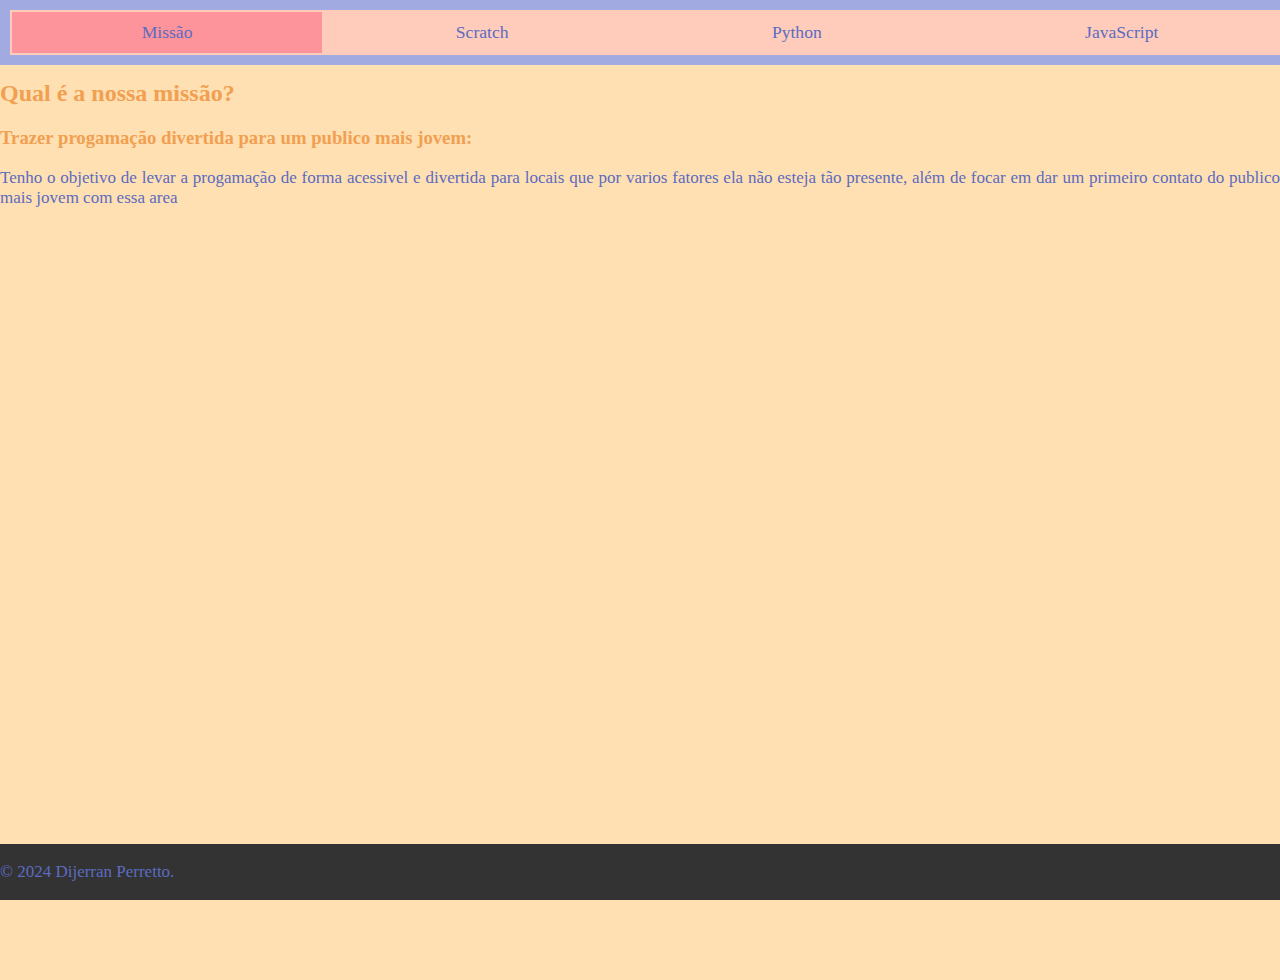
<file: missao.html>
<!DOCTYPE html>
<html lang="pt-BR">
<head>
    <meta charset="UTF-8">
    <meta name="viewport" content="width=device-width, initial-scale=1.0">
    <title>missao</title>
    <link rel="stylesheet" href="style.css">
</head>
<body>

    <div class="tabcontainer">
        <nav class="tabs">
            <a class="tablink active" href="missao.html">Missão</a>
            <a class="tablink" href="projeto1.html">Scratch</a>
            <a class="tablink" href="projeto2.html">Python</a>
            <a class="tablink" href="projeto3.html">JavaScript</a>
        </nav>
    </div>

    
    
    <!-- Organização do texto da missão -->

    <h2>Qual é a nossa missão?</h2>

    <h3>Trazer progamação divertida para um publico mais jovem:</h3>
    <p> Tenho o objetivo de levar a progamação de forma acessivel e divertida para locais que por varios fatores ela não esteja tão presente, além de focar em dar um primeiro contato do publico mais jovem com essa area</p>

    <footer>
        <p>&copy; 2024 Dijerran Perretto.</p>
    </footer>


</body>
</file>
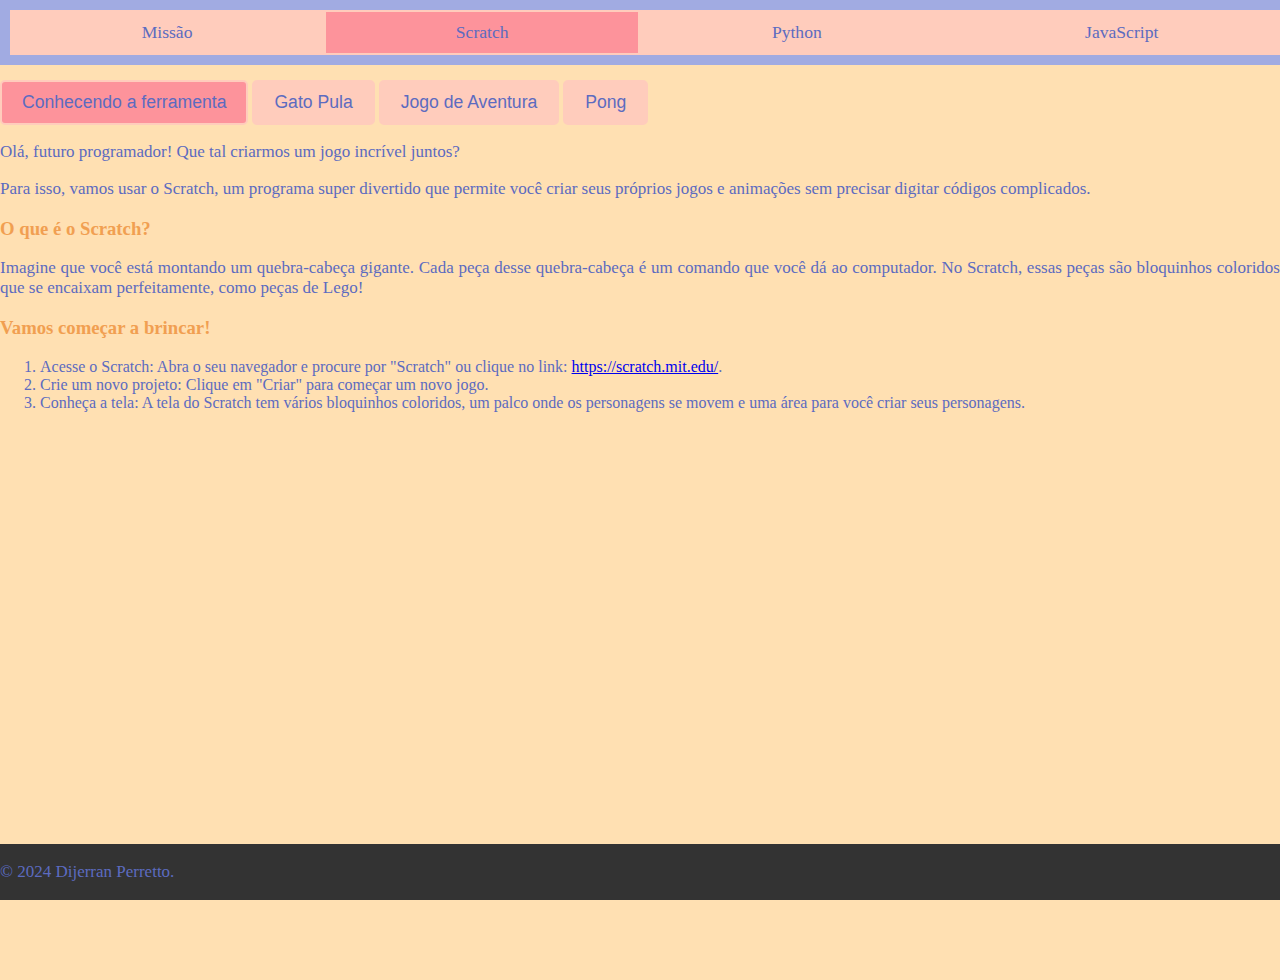
<file: projeto1.html>
<!DOCTYPE html>
<html lang="pt-BR">
<head>
    <meta charset="UTF-8">
    <meta name="viewport" content="width=device-width, initial-scale=1.0">
    <title>Ferramenta Scratch</title>
    <link rel="stylesheet" href="style.css"> <!-- Link para o arquivo CSS externo -->
</head>
<body>

    <div class="tabcontainer">
        <nav class="tabs">
            <a class="tablink" href="missao.html">Missão</a>
            <a class="tablink active" href="projeto1.html">Scratch</a>
            <a class="tablink" href="projeto2.html">Python</a>
            <a class="tablink" href="projeto3.html">JavaScript</a>
        </nav>
    </div>

    <!-- Botões com função genérica exibirconteudo() -->
    <button id="btnFerramentaSCRT" onclick="exibirconteudo('FerramentaSCRT')" class="btn-custom">Conhecendo a ferramenta</button>
    <button id="btnGatoPula" onclick="exibirconteudo('GatoPula')" class="btn-custom">Gato Pula</button>
    <button id="btnTutorial2SCRT" onclick="exibirconteudo('Tutorial2SCRT')" class="btn-custom">Jogo de Aventura</button>
    <button id="btnTutorial3SCRT" onclick="exibirconteudo('Tutorial3SCRT')" class="btn-custom">Pong</button>

    <!-- Conteúdos a serem exibidos/ocultados -->
    <div id="FerramentaSCRT" style="display: none;">
        <p>Olá, futuro programador! Que tal criarmos um jogo incrível juntos?</p>
        <p>Para isso, vamos usar o Scratch, um programa super divertido que 
        permite você criar seus próprios jogos e animações sem precisar 
        digitar códigos complicados.</p>

        <h3>O que é o Scratch?</h3>

        <p>Imagine que você está montando um quebra-cabeça gigante. Cada peça 
        desse quebra-cabeça é um comando que você dá ao computador. No Scratch, 
        essas peças são bloquinhos coloridos que se encaixam perfeitamente, 
        como peças de Lego!</p>

        <h3>Vamos começar a brincar!</h3>

        <ol>
            <li>Acesse o Scratch: Abra o seu navegador e procure por "Scratch" ou 
            clique no link: <a href="https://scratch.mit.edu/" target="_blank">https://scratch.mit.edu/</a>.</li>
            <li>Crie um novo projeto: Clique em "Criar" para começar um novo jogo.</li>
            <li>Conheça a tela: A tela do Scratch tem vários bloquinhos coloridos, 
            um palco onde os personagens se movem e uma área para você criar 
            seus personagens.</li>
        </ol>
    </div>  
    
    <div id="GatoPula" style="display: none;">
        <h3> Passo 1: Cenario e Personagens</h3>
        <h4>Crie o cenário:</h4>

            <p>Clique na aba "Cenário" e escolha um fundo legal para o seu jogo. Você pode desenhar o seu próprio ou escolher um dos fundos já prontos.
            Adicione algumas plataformas: Clique em "Pintar" e desenhe retângulos para as plataformas. Depois, clique em "Novo Sprite" e cole cada plataforma que você desenhou.</p>

            <h4>Crie o personagem:</h4>
            
            <p>Clique em "Novo Sprite" e escolha um personagem para ser o seu jogador. Você pode escolher um dos personagens prontos ou desenhar o seu próprio.</p>

       
        <h3> Passo 2: Movimentação do Personagem</h3>

        <h4>Faça o personagem se mover:</h4>

            <p>Clique no seu personagem e vá para a aba "Scripts".
            Arraste o bloco "Quando a tecla seta para a direita for pressionada" até a área de scripts.
            Dentro deste bloco, arraste o bloco "Adiciona 10 a X" para fazer o personagem andar para a direita.
            Para fazer ele se mover para a esquerda, repita a ação a cima colocando um sinal de - na frente do 10.
            Para fazer o personage pular, arraste o bloco "Quando a tecla seta para cima for pressionada" adicione 10 a y, para fazer ele descer repita o processo colocando um - na frente do 10</p>


            <h4>Adicione a gravidade:</h4>
            
           <p>A gravidade faz com que o personagem caia quando não está em uma plataforma. Para adicionar a gravidade, arraste o bloco "repita sempre" e dentro dele coloque o bloco "mude y por -2". Isso fará com que o personagem se mova para baixo (caindo) um pouco a cada momento.</p> 
            
           <h4>Faça o personagem parar nas plataformas:</h4>
            
            <p> fazer o personagem parar quando encostar em uma plataforma, use o bloco "se tocando <outro sprite> então". Dentro deste bloco, coloque um bloco para parar o movimento para baixo.</p>

        <h3>Passo 3: Obstaculos</h3>
        
        <h4>Crie obstáculos:</h4>

        <p> Para deixar o jogo mais divertido, adicione alguns obstáculos, como espinhos ou buracos. Você pode fazer com que o personagem perca uma vida se tocar em um obstáculo.</p>



        <h3>Melhorando ainda mais:</h3>
            <p>Você já criou seu primeiro jogo de plataforma! Para deixar o jogo ainda mais legal, você pode adicionar sons, músicas, mais personagens e até mesmo um placar.</p>
            <h4> Dicas:</h4>
                <p>Use a sua imaginação: Crie diferentes tipos de plataformas, personagens e obstáculos.</p>
                    <p>Experimente: Tente diferentes combinações de blocos para ver o que acontece.</p>
                    <p>Divirta-se: O mais importante é se divertir criando o seu jogo!</p>

                    
    </div>

    <div id="Tutorial2SCRT" style="display: none;">
        
        <h3>Criando um jogo de aventura!</h3>

        <p>Olá futuro programador, dessa vez vamos criar algo diferente, um jogo de aventura! Empolgante não é?</p>

        <h3> Crie o cenário:</h3>

        <p>Escolha um fundo legal para o seu jogo. Pode ser uma floresta, um castelo, um espaço sideral... use a sua criatividade!
        Adicione elementos ao cenário, como árvores, portas, chaves e outros objetos importantes para a sua história.</p>

        <h3>Crie o personagem:</h3>

        <p>Escolha um personagem que combine com a sua aventura. Pode ser um explorador, um príncipe, um alienígena...
        Dê um nome ao seu personagem e programe os movimentos básicos (andar para os lados, pular).</p>

       <h3> Crie a história:</h3>

        <p>Pense em uma história interessante para o seu jogo. Onde o seu personagem está? Qual é o seu objetivo? Quais são os desafios que ele vai enfrentar?
        Divida a história em diferentes fases ou níveis.</p>


       <h3>Crie os diálogos:</h3>
        
        <p>Use os blocos de fala para criar diálogos entre o seu personagem e outros personagens ou objetos. Isso vai ajudar a contar a história e dar mais vida ao seu jogo.</p>
        
        
        <h3> Os quebra-cabeças:</h3>
        
        <p>Quebra-cabeças deixam o jogo mais desafiador e divertido. Você pode criar quebra-cabeças simples, como encontrar uma chave para abrir uma porta, ou mais complexos, como resolver um enigma.
        Use variáveis:</p>
        
        <p>As variáveis são como caixas onde você pode guardar informações, como o número de vidas, a pontuação ou o número de chaves que o jogador encontrou.</p>

        <h3>Dicas:</h3>

        <p>Use a imaginação: Crie uma história única e um mundo cheio de detalhes.
        Divida o jogo em partes: Comece com uma parte pequena e vá adicionando mais elementos à medida que você avança.
        Teste o jogo: Peça para seus amigos e familiares testarem o seu jogo e darem sugestões de melhoria.
        Explore os blocos: O Scratch tem muitos blocos que você pode usar para criar efeitos especiais, sons e animações.</p>


    </div>

    <div id="Tutorial3SCRT" style="display: none;">
        
        <h2> Criando o Pong!</h2>

        <p>Já pensou em criar um jogo estilo ping pong você mesmo? Abaixo iremos te ensinar como!</p>

        <p>
            1. Abra o Scratch e faça login (se ainda não tem conta, pode criar uma!).<br>
            2. No palco (a área onde o jogo acontece), elimine o <strong>Gato do Scratch</strong> clicando na lixeira, pois não vamos precisar dele.<br>
            3. Clique no ícone <strong>"Escolher um fundo"</strong> no canto inferior direito e selecione um fundo simples, como o "Azul Claro". Esse será o nosso campo de jogo!
            </p>
            
            <h3>Passo 2: Desenhar as Raquetes</h3>
            
            <p>
            1. <strong>Adicione um novo sprite</strong> clicando no ícone de "pincel" (isso permite desenhar). Vamos desenhar as raquetes!<br>
            2. Desenhe um <strong>retângulo alto e estreito</strong> no centro da área de desenho. Esse será o formato da raquete.<br>
            3. <strong>Dê o nome</strong> à raquete de "Raquete Esquerda".<br>
            4. <strong>Duplique a raquete</strong> para criar uma nova. Mude o nome para "Raquete Direita".<br>
            Agora temos duas raquetes!
            </p>
            
            <h3>Passo 3: Programar o Movimento das Raquetes</h3>
            
            <p>
            <strong>Raquete Esquerda (Jogador 1):</strong><br>
            1. Vá para a raquete "Raquete Esquerda".<br>
            2. Clique na aba de <strong>"Código"</strong> e vá à categoria <strong>"Eventos"</strong>. Arraste o bloco <strong>"quando a bandeira verde for clicada"</strong>.<br>
            3. Em seguida, na categoria <strong>"Controle"</strong>, arraste o bloco <strong>"para sempre"</strong>.<br>
            4. Na categoria <strong>"Movimento"</strong>, arraste <strong>"vá para y"</strong> e escreva <strong>"y do mouse"</strong>. Isso vai fazer com que a raquete siga o movimento do mouse do jogador 1!
            </p>
            
            <p>
            <strong>Raquete Direita (Jogador 2):</strong><br>
            1. Agora vá para a "Raquete Direita".<br>
            2. Repita o primeiro passo, mas em vez de controlar com o mouse, você vai usar as <strong>setas do teclado</strong>:<br>
               - Use o bloco <strong>"quando a tecla para cima for pressionada"</strong> e faça a raquete mover-se para cima usando o bloco <strong>"mudar y por 10"</strong>.<br>
               - Use o bloco <strong>"quando a tecla para baixo for pressionada"</strong> e faça a raquete mover-se para baixo com <strong>"mudar y por -10"</strong>.
            </p>
            
            <h3>Passo 4: Criar a Bola</h3>
            
            <p>
            1. Agora precisamos de uma bola! Clique para adicionar um novo sprite e escolha um <strong>círculo</strong>.<br>
            2. <strong>Dê o nome</strong> à bola de "Bola".
            </p>
            
            <h3>Passo 5: Programar o Movimento da Bola</h3>
            
            <p>
            1. Vá ao <strong>sprite da bola</strong> e comece com o bloco <strong>"quando a bandeira verde for clicada"</strong>.<br>
            2. Use um bloco <strong>"para sempre"</strong> (na categoria "Controle") para a bola estar sempre se movendo.<br>
            3. No separador <strong>"Movimento"</strong>, use o bloco <strong>"mover 10 passos"</strong> para fazer a bola andar.<br>
            4. Em seguida, arraste o bloco <strong>"se tocar na borda, faça reverter"</strong> (a bola vai "bater" nas paredes e mudar de direção).
            </p>
            
            <h3>Passo 6: Fazer a Bola Reagir às Raquetes</h3>
            
            <p>
            1. Ainda no sprite da bola, use o bloco <strong>"se... então"</strong> da categoria "Controle".<br>
            2. Dentro desse bloco, coloque o bloco <strong>"tocar na Raquete Esquerda?"</strong> da categoria "Sensores".<br>
            3. Dentro do <strong>"então"</strong>, use <strong>"aponte em direção a 180 graus"</strong> e a bola vai mudar de direção quando tocar na raquete.<br>
            4. Faça o mesmo para a <strong>Raquete Direita</strong>.
            </p>
            
            <h3>Passo 7: Adicionar Pontuação</h3>
            
            <p>
            1. <strong>Crie uma variável</strong> chamada "Pontuação Esquerda" para o jogador 1 e outra chamada "Pontuação Direita" para o jogador 2. Você pode encontrar essa opção na categoria <strong>"Variáveis"</strong>.<br>
            2. Adicione blocos para <strong>aumentar a pontuação</strong> sempre que a bola passar pela raquete de um dos jogadores. Use o bloco <strong>"mudar Pontuação Esquerda/Direita por 1"</strong>.
            </p>
            
            <h3>Passo 8: Reiniciar o Jogo</h3>
            
            <p>
            1. No código da bola, adicione uma condição para reiniciar a bola no centro da tela se ela passar por uma das raquetes (isso acontece com o bloco <strong>"ir para x:0 y:0"</strong>).
            </p>
            
            <h3>Passo 9: Testar e Melhorar!</h3>
            
            <p>
            Agora clique na bandeira verde e experimente jogar! Se tudo estiver funcionando, você pode <strong>melhorar o jogo</strong>:<br>
            - Adicione <strong>efeitos sonoros</strong> quando a bola tocar nas raquetes ou marcar um ponto.<br>
            - Desenhe um <strong>placar</strong> para mostrar as pontuações.<br>
            - Crie uma animação de <strong>fim de jogo</strong> quando um jogador chegar a 10 pontos.
            </p>







       
    </div>

    <script>
        // Função para exibir um conteúdo e esconder os outros
        function exibirconteudo(id) {
            var conteudos = document.querySelectorAll("#FerramentaSCRT, #GatoPula, #Tutorial2SCRT, #Tutorial3SCRT");
    
            conteudos.forEach(function(conteudo) {
                conteudo.style.display = "none"; 
            });
    
            var elemento = document.getElementById(id);
    
            if (elemento.style.display === "none" || elemento.style.display === "") {
                elemento.style.display = "block";
            }
        }
    
        // Aciona o evento Javascript para carregar o conteúdo inicial da página
        document.addEventListener("DOMContentLoaded", function(event) {
            var element = document.getElementById("btnFerramentaSCRT");
            element.classList.add("active_nav"); 
    
            exibirconteudo('FerramentaSCRT');
    
            let allBtns = document.querySelectorAll("button")
    
            // For each button, register an event listener
            allBtns.forEach(function(elem){
    
                elem.addEventListener("click", function(e){
    
                    // On click, remove the MyClass on ALL buttons
                    allBtns.forEach(function(el){
                        el.classList.remove("active_nav");
                    });
    
                    // Add the class on clicked one
                    e.target.classList.add("active_nav");
                })
            })
        });
    </script>
    

    <footer>
        <p>&copy; 2024 Dijerran Perretto.</p>
    </footer>


</body>
</html>
</file>
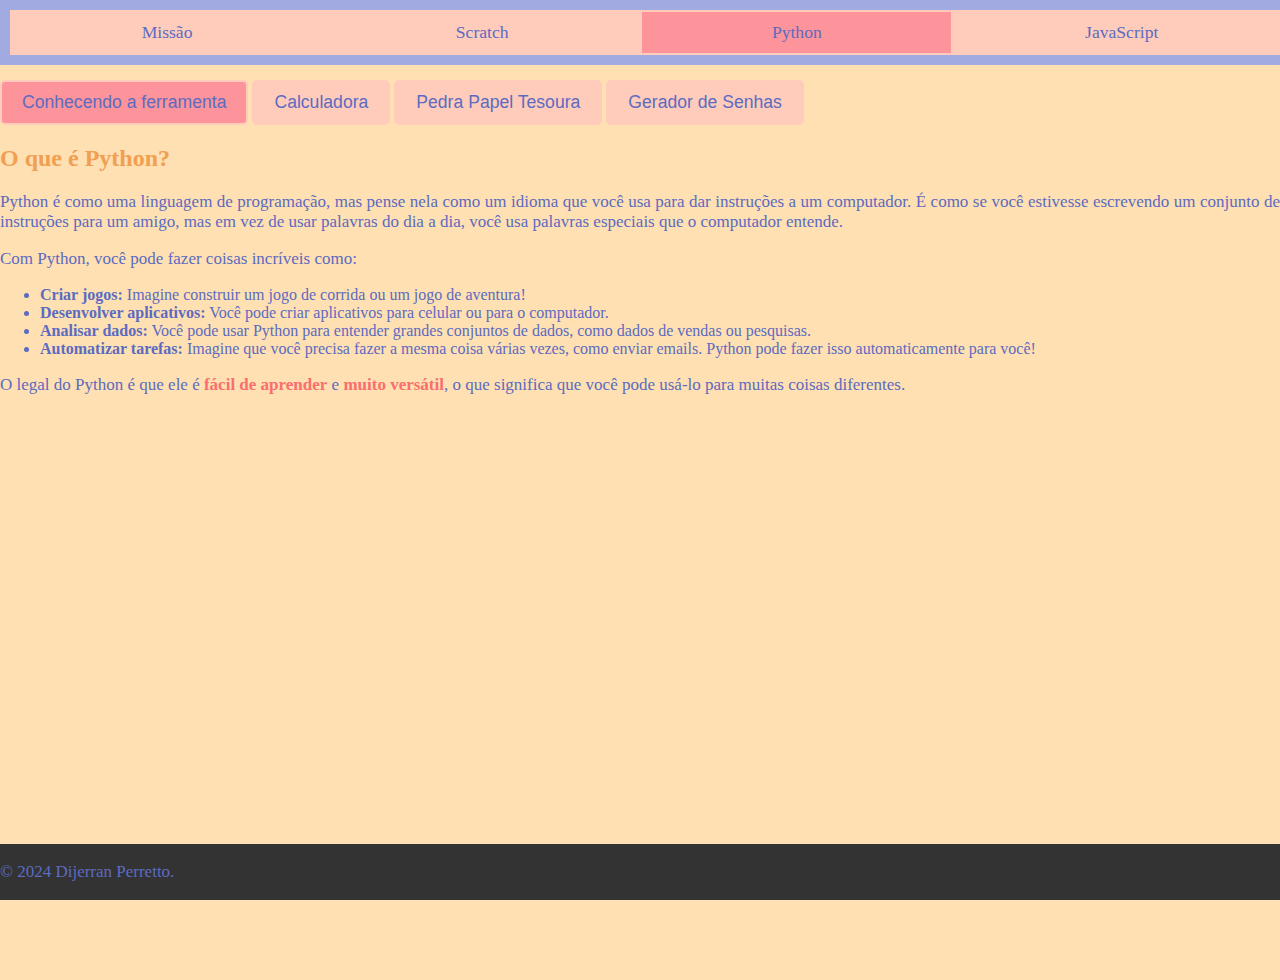
<file: projeto2.html>
<!DOCTYPE html>
<html lang="pt-BR">
<head>
    <meta charset="UTF-8">
    <meta name="viewport" content="width=device-width, initial-scale=1.0">
    <title>projeto2</title>
    <link rel="stylesheet" href="style.css">
</head>
<body>
    <div class="tabcontainer">
        <nav class="tabs">
            <a class="tablink" href="missao.html">Missão</a>
            <a class="tablink" href="projeto1.html">Scratch</a>
            <a class="tablink active" href="projeto2.html">Python</a>
            <a class="tablink" href="projeto3.html">JavaScript</a>
        </nav>
    </div>

    <!-- Botões com função genérica exibirconteudo() -->
    <button id="btnFerramentaPY" onclick="exibirconteudo('FerramentaPY')" class="btn-custom">Conhecendo a ferramenta</button>
    <button id="btnCalculadora" onclick="exibirconteudo('Calculadora')" class="btn-custom">Calculadora</button>
    <button id="btnTutorial2PY" onclick="exibirconteudo('Tutorial2PY')" class="btn-custom">Pedra Papel Tesoura</button>
    <button id="btnTutorial3PY" onclick="exibirconteudo('Tutorial3PY')" class="btn-custom">Gerador de Senhas</button>

    <div id="FerramentaPY" style="display: none;">
        <h2>O que é Python?</h2>

  <p>Python é como uma linguagem de programação, mas pense nela como um idioma que você usa para dar instruções a um computador. É como se você estivesse escrevendo um conjunto de instruções para um amigo, mas em vez de usar palavras do dia a dia, você usa palavras especiais que o computador entende.</p>

  <p>Com Python, você pode fazer coisas incríveis como:</p>

  <ul>
    <li><strong>Criar jogos:</strong> Imagine construir um jogo de corrida ou um jogo de aventura!</li>
    <li><strong>Desenvolver aplicativos:</strong> Você pode criar aplicativos para celular ou para o computador.</li>
    <li><strong>Analisar dados:</strong> Você pode usar Python para entender grandes conjuntos de dados, como dados de vendas ou pesquisas.</li>
    <li><strong>Automatizar tarefas:</strong> Imagine que você precisa fazer a mesma coisa várias vezes, como enviar emails. Python pode fazer isso automaticamente para você!</li>
  </ul>

  <p>O legal do Python é que ele é <strong>fácil de aprender</strong> e <strong>muito versátil</strong>, o que significa que você pode usá-lo para muitas coisas diferentes.</p>

    </div>

    <div id="Calculadora" style="display: none;">
        <h3>Passo 1: Instalar o Python</h3>

        <p>
        Se ainda não tem o Python instalado no seu computador, siga os passos abaixo:
        1. Acesse o site oficial do Python em <a href="https://www.python.org/downloads/">python.org</a>.<br>
        2. Faça o download da versão mais recente e siga as instruções de instalação.<br>
        3. Durante a instalação, certifique-se de marcar a opção "Add Python to PATH" para facilitar o uso.
        </p>
        
        <h3>Passo 2: Criar o arquivo da calculadora</h3>
        
        <p>
        Agora que o Python está instalado, vamos criar um arquivo para nossa calculadora:
        1. Abra um editor de texto simples (como o Notepad, VSCode ou qualquer outro de sua preferência).<br>
        2. Crie um arquivo e salve-o com o nome <strong>"calculadora.py"</strong>. A extensão <strong>.py</strong> é usada para arquivos Python.
        </p>
        
        <h3>Passo 3: Estrutura básica da calculadora</h3>
        
        <p>
        Vamos começar criando a estrutura básica da nossa calculadora:
        1. No arquivo <strong>calculadora.py</strong>, copie e cole o código abaixo para começar:
        </p>
        
        ```python
        def somar(x, y):
            return x + y
        
        def subtrair(x, y):
            return x - y
        
        def multiplicar(x, y):
            return x * y
        
        def dividir(x, y):
            if y != 0:
                return x / y
            else:
                return "Erro: Divisão por zero não é permitida"
    
        
    <p> Neste código, criamos quatro funções para as operações básicas: - <strong>somar</strong>: Soma dois números. - <strong>subtrair</strong>: Subtrai o segundo número do primeiro. - <strong>multiplicar</strong>: Multiplica dois números. - <strong>dividir</strong>: Divide o primeiro número pelo segundo (com verificação para divisão por zero). </p> <h3>Passo 4: Adicionar o menu de opções</h3> <p> Agora, vamos criar um menu para o usuário escolher qual operação deseja realizar. Adicione o seguinte código após as funções: </p>


    <p>print("Selecione a operação:")
    print("1. Soma")
    print("2. Subtração")
    print("3. Multiplicação")
    print("4. Divisão")
    
    # Solicitar entrada do usuário
    escolha = input("Digite sua escolha (1/2/3/4): ")
    num1 = float(input("Digite o primeiro número: "))
    num2 = float(input("Digite o segundo número: "))</p>


    <p> Este trecho do código faz o seguinte: - Exibe um menu com as quatro operações básicas. - Pede para o usuário digitar a operação desejada. - Recebe dois números do usuário para realizar a operação. </p> <h3>Passo 5: Executar a operação escolhida</h3> <p> Agora, vamos adicionar a lógica para executar a operação escolhida pelo usuário. Adicione o seguinte código: </p>
    
    <p>if escolha == '1':
        print(f"{num1} + {num2} = {somar(num1, num2)}")
    
    elif escolha == '2':
        print(f"{num1} - {num2} = {subtrair(num1, num2)}")
    
    elif escolha == '3':
        print(f"{num1} * {num2} = {multiplicar(num1, num2)}")
    
    elif escolha == '4':
        print(f"{num1} / {num2} = {dividir(num1, num2)}")
    
    else:
        print("Opção inválida")
    </p>

    <p> Este trecho do código verifica qual operação o usuário escolheu e executa a função correspondente, mostrando o resultado no final. Se o usuário digitar uma opção que não seja válida, será exibida uma mensagem de erro. </p> <h3>Passo 6: Executar a calculadora</h3> <p> Agora que nossa calculadora está pronta, é hora de testá-la: 1. Salve o arquivo <strong>calculadora.py</strong>. 2. Abra o terminal (ou prompt de comando) e navegue até a pasta onde você salvou o arquivo. 3. Execute o arquivo digitando o seguinte comando no terminal: </p>

    <p>python calculadora.py</p>


    <p> Isso vai rodar o seu programa e você poderá usar a calculadora digitando os números e escolhendo a operação que deseja realizar. </p> <h3>Passo 7: Melhorias adicionais</h3> <p> Agora que você tem uma calculadora funcional, aqui estão algumas ideias para melhorá-la: - Permitir que o usuário faça várias operações seguidas sem precisar reiniciar o programa. - Adicionar suporte para operações como potência, raiz quadrada, ou cálculos percentuais. - Melhorar a verificação de erros, como entradas inválidas (ex: letras em vez de números). </p> <hr> <p> 


    </div>

    <div id="Tutorial2PY" style="display: none;">
       
    <h3>Passo 2: Criar o arquivo do jogo</h3>
    <p>
        Vamos criar o arquivo onde o código do jogo será escrito. Siga os passos:
    </p>
    <p>
        1. Abra um editor de texto simples (pode ser o Notepad, VSCode ou qualquer outro de sua preferência).<br>
        2. Crie um arquivo novo e salve-o com o nome <strong>"pedra_papel_tesoura.py"</strong>. Certifique-se de usar a extensão <strong>.py</strong>.
    </p>

    <h3>Passo 3: Importar o módulo "random"</h3>
    <p>
        O jogo "Pedra, Papel e Tesoura" precisa de uma forma de escolher aleatoriamente a jogada do computador. Para isso, usaremos o módulo <strong>random</strong>. No início do arquivo, adicione o seguinte código:
    </p>

    <pre>
    <code>import random</code>
    </pre>

    <h3>Passo 4: Criar a lógica do jogo</h3>
    <p>
        Vamos agora criar a lógica principal do jogo. Você precisará de uma função para determinar o vencedor com base nas escolhas do jogador e do computador. Adicione o seguinte código:
    </p>

    <pre>
    <code>
# Função que decide o vencedor
def determinar_vencedor(jogador, computador):
    if jogador == computador:
        return "Empate!"
    elif (jogador == "pedra" and computador == "tesoura") or \
         (jogador == "papel" and computador == "pedra") or \
         (jogador == "tesoura" and computador == "papel"):
        return "Você ganhou!"
    else:
        return "Você perdeu!"
    </code>
    </pre>

    <p>
        A função <strong>determinar_vencedor</strong> recebe as escolhas do jogador e do computador e retorna quem foi o vencedor. Ela compara as combinações possíveis de vitória para o jogador e decide o resultado.
    </p>

    <h3>Passo 5: Criar a escolha do computador</h3>
    <p>
        Agora precisamos fazer o computador escolher entre "pedra", "papel" ou "tesoura" de forma aleatória. Para isso, vamos usar o módulo <strong>random</strong>. Adicione o seguinte código:
    </p>

    <pre>
    <code>
# Possíveis escolhas
opcoes = ["pedra", "papel", "tesoura"]

# Escolha aleatória do computador
computador = random.choice(opcoes)
    </code>
    </pre>

    <p>
        O código acima cria uma lista com as opções "pedra", "papel" e "tesoura" e usa a função <strong>random.choice()</strong> para escolher aleatoriamente uma dessas opções para o computador.
    </p>

    <h3>Passo 6: Obter a escolha do jogador</h3>
    <p>
        Agora precisamos pedir ao jogador que faça sua escolha. Adicione o seguinte código para capturar a entrada do jogador:
    </p>

    <pre>
    <code>
# Solicitar a escolha do jogador
jogador = input("Escolha pedra, papel ou tesoura: ").lower()
    </code>
    </pre>

    <p>
        Esse código solicita ao jogador que digite sua escolha. O método <strong>.lower()</strong> é usado para garantir que a escolha do jogador seja comparada em letras minúsculas, facilitando a verificação.
    </p>

    <h3>Passo 7: Mostrar os resultados</h3>
    <p>
        Depois de capturar as escolhas do jogador e do computador, podemos determinar o vencedor e mostrar o resultado. Adicione o seguinte código:
    </p>

    <pre>
    <code>
# Mostrar as escolhas
print(f"Você escolheu: {jogador}")
print(f"O computador escolheu: {computador}")

# Determinar o vencedor
resultado = determinar_vencedor(jogador, computador)

# Exibir o resultado
print(resultado)
    </code>
    </pre>

    <p>
        Esse trecho de código exibe as escolhas de ambos e depois utiliza a função <strong>determinar_vencedor</strong> para decidir o resultado e exibir quem ganhou ou se foi empate.
    </p>

    <h3>Passo 8: Executar o jogo</h3>
    <p>
        Agora que o código do jogo está completo, vamos rodá-lo:
    </p>
    <p>
        1. Salve o arquivo <strong>pedra_papel_tesoura.py</strong>.<br>
        2. Abra o terminal (ou prompt de comando) e navegue até a pasta onde você salvou o arquivo.<br>
        3. Execute o jogo digitando o seguinte comando no terminal:
    </p>

    <pre>
    <code>python pedra_papel_tesoura.py</code>
    </pre>

    <p>
        Agora você pode jogar "Pedra, Papel e Tesoura" contra o computador!
    </p>

    <h3>Passo 9: Melhorias adicionais</h3>
    <p>
        Aqui estão algumas sugestões para melhorar o jogo:
    </p>
    <p>
        - Permitir que o jogador jogue várias rodadas sem precisar reiniciar o jogo.<br>
        - Contabilizar a pontuação de vitórias, derrotas e empates.<br>
        - Adicionar uma opção para o jogador sair do jogo digitando "sair".
    </p>

    <hr>

    <p>
        Pronto! Você criou o jogo "Pedra, Papel e Tesoura" em Python. Divirta-se jogando e explorando mais possibilidades para melhorar o jogo.
    </p>


    </div>

    <div id="Tutorial3PY" style="display: none;">
        
        <h3>Passo 2: Criar o arquivo do gerador de senhas</h3>
        <p>
            Agora que o Python está instalado, vamos criar o arquivo onde o código do gerador de senhas será escrito:
        </p>
        <p>
            1. Abra um editor de texto (pode ser o Notepad, VSCode ou qualquer outro de sua preferência).<br>
            2. Crie um arquivo novo e salve-o com o nome <strong>"gerador_senhas.py"</strong>.
        </p>
    
        <h3>Passo 3: Importar os módulos necessários</h3>
        <p>
            Vamos usar o módulo <strong>random</strong> para escolher caracteres aleatórios e o módulo <strong>string</strong> para pegar listas de caracteres (letras e números). Adicione o seguinte código ao início do arquivo:
        </p>
    
        <pre>
        <code>import random
    import string</code>
        </pre>
    
        <p>
            O módulo <strong>random</strong> nos permite gerar elementos aleatórios, e o módulo <strong>string</strong> contém conjuntos de caracteres, como letras e números, que serão usados na senha.
        </p>
    
        <h3>Passo 4: Definir o comprimento da senha</h3>
        <p>
            Vamos permitir que o usuário escolha o comprimento da senha. Para isso, adicione o seguinte código para solicitar esse valor:
        </p>
    
        <pre>
        <code>
    # Solicitar o comprimento da senha
    comprimento = int(input("Digite o comprimento da senha: "))
        </code>
        </pre>
    
        <p>
            Esse código solicita ao usuário que informe quantos caracteres a senha deve ter. O <strong>int()</strong> converte a entrada em um número inteiro.
        </p>
    
        <h3>Passo 5: Definir os caracteres disponíveis</h3>
        <p>
            Agora precisamos definir quais tipos de caracteres estarão disponíveis para a senha. Vamos usar letras minúsculas, letras maiúsculas, números e símbolos. Adicione o seguinte código:
        </p>
    
        <pre>
        <code>
    # Definir os caracteres disponíveis para a senha
    caracteres = string.ascii_letters + string.digits + string.punctuation
        </code>
        </pre>
    
        <p>
            O código acima combina três conjuntos de caracteres:
        </p>
        <ul>
            <li><strong>string.ascii_letters</strong>: todas as letras maiúsculas e minúsculas.</li>
            <li><strong>string.digits</strong>: todos os números de 0 a 9.</li>
            <li><strong>string.punctuation</strong>: todos os símbolos (como !, @, #, etc).</li>
        </ul>
    
        <h3>Passo 6: Gerar a senha</h3>
        <p>
            Agora vamos gerar a senha escolhendo aleatoriamente caracteres da lista de <strong>caracteres</strong> com base no comprimento informado pelo usuário. Adicione o seguinte código:
        </p>
    
        <pre>
        <code>
    # Gerar a senha aleatória
    senha = ''.join(random.choice(caracteres) for i in range(comprimento))
        </code>
        </pre>
    
        <p>
            Esse código faz o seguinte:
            <ul>
                <li><strong>random.choice(caracteres)</strong> escolhe um caractere aleatório da lista de caracteres.</li>
                <li>A expressão <strong>for i in range(comprimento)</strong> repete isso até que a senha tenha o comprimento desejado.</li>
                <li><strong>''.join()</strong> junta todos os caracteres escolhidos em uma única string.</li>
            </ul>
        </p>
    
        <h3>Passo 7: Exibir a senha gerada</h3>
        <p>
            Agora que a senha foi gerada, vamos exibi-la para o usuário. Adicione o seguinte código:
        </p>
    
        <pre>
        <code>
    # Mostrar a senha gerada
    print(f"Sua senha gerada é: {senha}")
        </code>
        </pre>
    
        <p>
            Esse código usa <strong>print()</strong> para mostrar a senha gerada ao usuário.
        </p>
    
        <h3>Passo 8: Executar o gerador de senhas</h3>
        <p>
            Agora que nosso gerador de senhas está pronto, é hora de testá-lo:
        </p>
        <p>
            1. Salve o arquivo <strong>gerador_senhas.py</strong>.<br>
            2. Abra o terminal (ou prompt de comando) e navegue até a pasta onde você salvou o arquivo.<br>
            3. Execute o programa digitando o seguinte comando no terminal:
        </p>
    
        <pre>
        <code>python gerador_senhas.py</code>
        </pre>
    
        <p>
            O programa solicitará o comprimento da senha e, em seguida, gerará e exibirá a senha para você.
        </p>
    
        <h3>Passo 9: Melhorias adicionais</h3>
        <p>
            Aqui estão algumas sugestões para melhorar o gerador de senhas:
        </p>
        <p>
            - Permitir que o usuário escolha se quer incluir símbolos, números ou letras maiúsculas.<br>
            - Adicionar uma verificação para garantir que a senha tenha pelo menos um caractere de cada tipo (letra, número, símbolo).<br>
            - Criar uma interface gráfica usando bibliotecas como Tkinter.
        </p>
    
        <hr>
    
        <p>
            Pronto! Você criou um gerador de senhas em Python. Sinta-se à vontade para explorar mais opções e melhorar o projeto!
        </p>

    </div>

    <script>
        // Função para exibir um conteúdo e esconder os outros
        function exibirconteudo(id) {
            var conteudos = document.querySelectorAll("#FerramentaPY, #Calculadora, #Tutorial2PY, #Tutorial3PY");
    
            conteudos.forEach(function(conteudo) {
                conteudo.style.display = "none"; 
            });
    
            var elemento = document.getElementById(id);
    
            if (elemento.style.display === "none" || elemento.style.display === "") {
                elemento.style.display = "block";
            }
        }
    
        // Aciona o evento Javascript para carregar o conteúdo inicial da página
        document.addEventListener("DOMContentLoaded", function(event) {
            var element = document.getElementById("btnFerramentaPY");
            element.classList.add("active_nav"); 
    
            exibirconteudo('FerramentaPY');
    
            let allBtns = document.querySelectorAll("button")
    
            // For each button, register an event listener
            allBtns.forEach(function(elem){
    
                elem.addEventListener("click", function(e){
    
                    // On click, remove the MyClass on ALL buttons
                    allBtns.forEach(function(el){
                        el.classList.remove("active_nav");
                    });
    
                    // Add the class on clicked one
                    e.target.classList.add("active_nav");
                })
            })
        });
    </script>


    <footer>
        <p>&copy; 2024 Dijerran Perretto.</p>
    </footer>

</body>
</html>
</file>
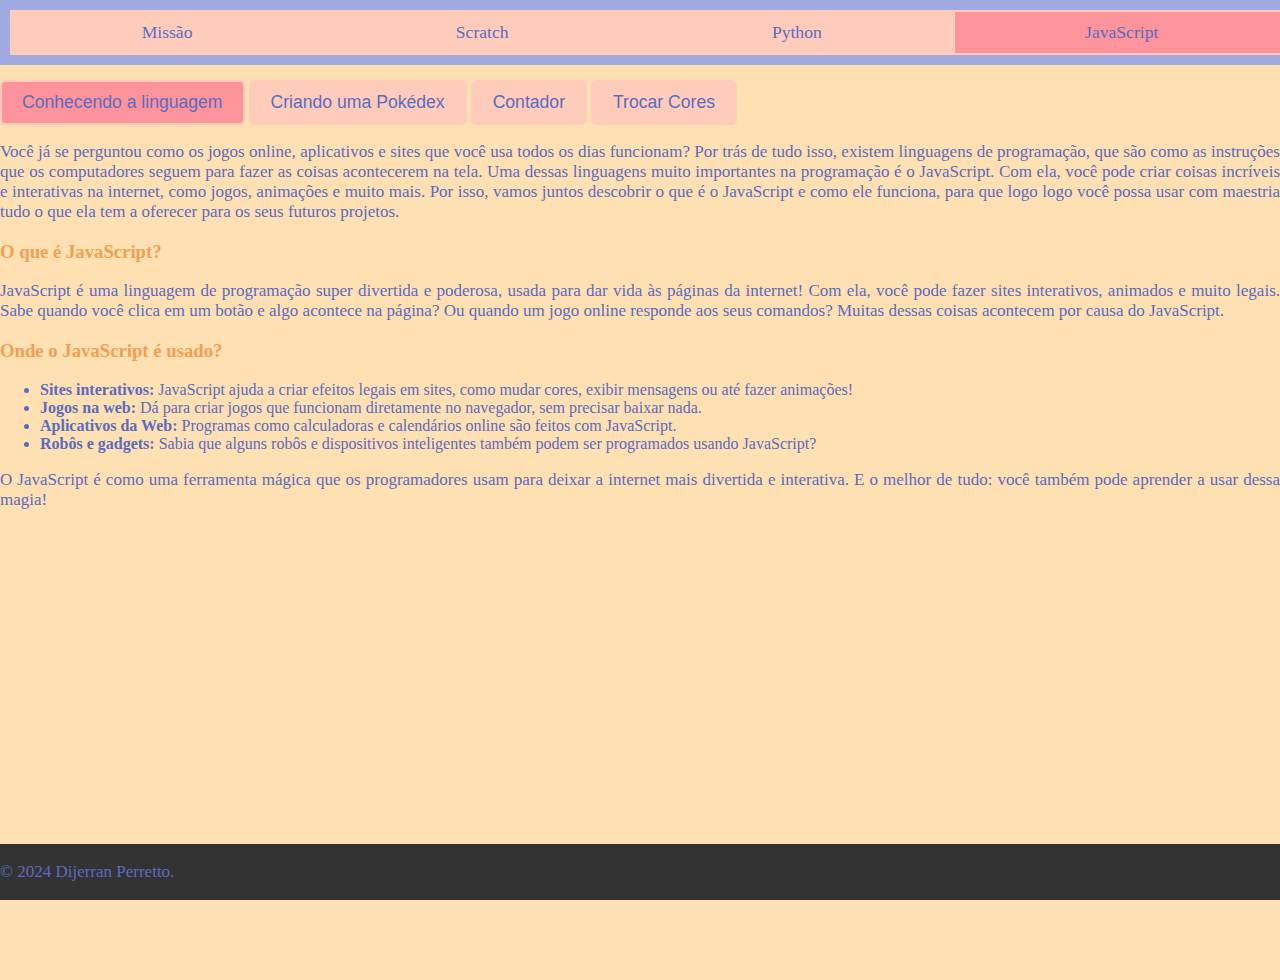
<file: projeto3.html>
<!DOCTYPE html>
<html lang="pt-BR">
<head>
    <meta charset="UTF-8">
    <meta name="viewport" content="width=device-width, initial-scale=1.0">
    <title>projeto3</title>
    <link rel="stylesheet" href="style.css">
</head>
<body>
    <div class="tabcontainer">
        <nav class="tabs">
            <a class="tablink" href="missao.html">Missão</a>
            <a class="tablink" href="projeto1.html">Scratch</a>
            <a class="tablink" href="projeto2.html">Python</a>
            <a class="tablink active" href="projeto3.html">JavaScript</a>
        </nav>

    </div>


 <!-- Botões com função genérica exibirconteudo() -->
 <button id="btnintroducao" onclick="exibirconteudo('introducao')" class="btn-custom">Conhecendo a linguagem</button>
 <button id="btnpokemon" onclick="exibirconteudo('pokemon')" class="btn-custom">Criando uma Pokédex</button>
 <button id="btntutorial2" onclick="exibirconteudo('Tutorial2JS')" class="btn-custom">Contador</button>
 <button id="btntutorial3" onclick="exibirconteudo('Tutorial3JS')" class="btn-custom">Trocar Cores</button>

 <!-- Conteúdos a serem exibidos/ocultados -->
  <div id="introducao" style="display: none;">
     <p>Você já se perguntou como os jogos online, aplicativos e sites que você usa todos os dias funcionam? Por trás de tudo isso, existem linguagens de programação, que são como as instruções que os computadores seguem para fazer as coisas acontecerem na tela.

     Uma dessas linguagens muito importantes na programação é o JavaScript. Com ela, você pode criar coisas incríveis e interativas na internet, como jogos, animações e muito mais. 
     
     Por isso, vamos juntos descobrir o que é o JavaScript e como ele funciona, para que logo logo você possa usar com maestria tudo o que ela tem a oferecer para os seus futuros projetos.</p>

     <h3>O que é JavaScript?</h3>

     <p>JavaScript é uma linguagem de programação super divertida e poderosa, usada para dar vida às páginas da internet! Com ela, você pode fazer sites interativos, animados e muito legais. Sabe quando você clica em um botão e algo acontece na página? Ou quando um jogo online responde aos seus comandos? Muitas dessas coisas acontecem por causa do JavaScript.</p>

     <h3>Onde o JavaScript é usado?</h3>
     <ul>
         <li><strong>Sites interativos:</strong> JavaScript ajuda a criar efeitos legais em sites, como mudar cores, exibir mensagens ou até fazer animações!</li>

         <li><strong>Jogos na web:</strong> Dá para criar jogos que funcionam diretamente no navegador, sem precisar baixar nada.</li>

         <li><strong>Aplicativos da Web:</strong> Programas como calculadoras e calendários online são feitos com JavaScript.</li>

         <li><strong>Robôs e gadgets:</strong> Sabia que alguns robôs e dispositivos inteligentes também podem ser programados usando JavaScript?</li>
     </ul>

     <p>O JavaScript é como uma ferramenta mágica que os programadores usam para deixar a internet mais divertida e interativa. E o melhor de tudo: você também pode aprender a usar dessa magia!</p>
 </div>

 <div id="pokemon" style="display: none;">
     <h3>Vamos criar nossa própria Pokédex!</h3>

     <p>Você já sonhou em viajar pelo mundo vivendo aventuras como um verdadeiro mestre Pokémon? 
         
     Neste projeto, vamos criar uma Pokédex digital, onde você poderá buscar e visualizar informações de seus Pokémon favoritos. Utilizando HTML, CSS e JavaScript, vamos juntos dar vida a um site interativo que faz tudo isso acontecer.
         
     Se prepare, porque sua jornada como um programador Pokémon começa agora!</p>

     <h3>Material Necessário</h3>
     <ul>
         <li>
             <strong>Editor de Código: Visual Studio Code</strong><br>
             Descrição: O Visual Studio Code é um editor de código poderoso e fácil de usar. Ele ajuda você a escrever, editar e testar seu código de forma simples.<br>
             <a href="https://code.visualstudio.com/" target="_blank">Baixar Visual Studio Code</a><br>
             <strong>Como Baixar e Instalar:</strong><br>
             <ol>
                 <li>**Acesse o Site do Visual Studio Code**: Primeiro, você precisa ir para o site oficial do Visual Studio Code. Clique no link acima para acessar.</li>

                 <li>**Escolha a Versão para o Seu Sistema**: Na página, você verá opções de download para diferentes sistemas operacionais. Clique no botão que corresponde ao seu sistema.</li>

                 <li>**Baixe o Instalador**: O download do instalador começará automaticamente e será salvo na sua pasta de downloads.</li>

                 <li>**Instale o Visual Studio Code**:
                     <ul>
                         <li>**Windows**: Clique duas vezes no arquivo baixado e siga as instruções na tela.</li>
                         <li>**macOS**: Abra o arquivo .dmg e arraste o ícone do Visual Studio Code para a pasta "Aplicativos".</li>
                         <li>**Linux**: Siga as instruções específicas para sua distribuição no site.</li>
                     </ul>
                 </li>

                 <li>**Abra o Visual Studio Code**: Depois de instalado, abra o programa clicando no ícone.</li>

                 <li>**Explore e Divirta-se**: Agora que você tem o Visual Studio Code instalado, explore suas ferramentas e comece a escrever seu código!</li>
             </ol>
         </li>

         <li>
             <strong>API Pokémon: PokéAPI</strong><br>
             Descrição: A PokéAPI é uma fonte de dados que fornece informações sobre Pokémon. Usaremos essa API para buscar dados como nomes, tipos e imagens dos Pokémon.<br>
             <a href="https://pokeapi.co/" target="_blank">Visitar a página da PokéAPI</a>
         </li>
     </ul>

     <h3>Começando a Desenvolver nossa Pokédex</h3>
     <p>Agora que você já conhece a nossa missão, vamos colocar a mão na massa e criar uma Pokédex incrível! Primeiro, precisamos garantir que tudo está pronto para começarmos a programar. Vamos lá!</p>

     <ol>
         <li>
             <strong>Preparando o Terreno</strong><br>
             Antes de começarmos a aventura, precisamos garantir que temos tudo que precisamos. Primeiro, certifique-se de que você instalou o <strong>Visual Studio Code</strong> no seu computador e que tem acesso à <strong>PokéAPI</strong> para pegar as informações dos Pokémon.
         </li>

         <li>
             <strong>Criando Nossos Arquivos</strong><br>
             Vamos organizar nosso projeto! No Visual Studio Code, siga estas etapas:<br>
             <ul>
                 <li>
                     <strong>Crie uma nova pasta</strong> chamada "Pokedex" no seu computador. Pense nela como sua caixa de ferramentas!
                 </li>

                 <li>
                     <strong>Dentro dessa pasta</strong>, crie três arquivos importantes, pode deixar eles em branco por enquanto.
                     <ul>
                         <li><code>index.html</code>: Aqui é onde nossa Pokédex vai ganhar vida!</li>
                         <li><code>styles.css</code>: Neste arquivo, você vai adicionar cores e estilos legais para deixar sua Pokédex ainda mais bonita.</li>
                         <li><code>script.js</code>: Este é o lugar onde você vai escrever o código mágico que vai buscar os dados dos Pokémon.</li>
                     </ul>
                 </li>
             </ul>
         </li>

         <li>
             <strong>Estrutura Básica do HTML</strong><br>
             Vamos começar pelo arquivo <code>index.html</code>. Abra esse arquivo e adicione a estrutura básica do HTML. Aqui está um exemplo para você:

             <pre>
                 &lt;!DOCTYPE html&gt;
                 &lt;html lang="pt-BR"&gt;
                     &lt;head&gt;
                         &lt;meta charset="UTF-8"&gt;
                         &lt;meta name="viewport" content="width=device-width, initial-scale=1.0"&gt;
                         &lt;title&gt;Pokédex&lt;/title&gt;
                         &lt;link rel="stylesheet" href="styles.css"&gt;
                     &lt;/head&gt;
                     &lt;body&gt;
                         &lt;h1&gt;Bem-vindo à Pokédex!&lt;/h1&gt;
                         &lt;div id="pokemon-list"&gt;&lt;/div&gt;
                         &lt;script src="script.js"&gt;&lt;/script&gt;
                     &lt;/body&gt;
                 &lt;/html&gt;
             </pre>
         </li>

         <li>
             <strong>Deixando Bonito com CSS</strong><br>
             Agora, vamos estilizar nossa Pokédex! Abra o arquivo <code>styles.css</code> e adicione alguns estilos. Aqui está um exemplo básico para você começar:

             <pre>
                 body {
                     font-family: Arial, sans-serif;
                     background-color: #f0f0f0;
                     color: #333;
                 }
                 
                 h1 {
                     text-align: center;
                 }
                 
                 #pokemon-list {
                     display: flex;
                     flex-wrap: wrap;
                     justify-content: center;
                 }
             </pre>
         </li>

         <li>
             <strong>Mágica do JavaScript</strong><br>
             Agora vem a parte mais legal: o JavaScript! No arquivo <code>script.js</code>, você vai escrever o código que buscará as informações dos Pokémon. Aqui está um exemplo inicial para você usar:

             <pre>
                 fetch('https://pokeapi.co/api/v2/pokemon?limit=10')
                     .then(response => response.json())
                     .then(data => {
                         const pokemonList = document.getElementById('pokemon-list');
                         data.results.forEach(pokemon => {
                             const div = document.createElement('div');
                             div.textContent = pokemon.name;
                             pokemonList.appendChild(div);
                         });
                     })
                     .catch(error => console.error('Erro:', error));
             </pre>
         </li>

         <li>
             <strong>Hora de Testar!</strong><br>
             Depois de adicionar o código, salve todos os arquivos e abra o <code>index.html</code> no seu navegador. Você deve ver a lista de Pokémon aparecendo na tela!
         </li>
     </ol>
 </div>


 <div id="Tutorial2JS" style="display: none;">

    <h3>Passo 1: Configurar o ambiente</h3>
    <p>
        Para este projeto simples, você só precisará de um navegador e um editor de texto (como o Notepad, VSCode ou qualquer outro de sua escolha). Não é necessário instalar nada adicional, pois o JavaScript já é compatível com todos os navegadores modernos.
    </p>

    <h3>Passo 2: Criar o arquivo HTML</h3>
    <p>
        Vamos começar criando um arquivo HTML que servirá de estrutura para o contador:
    </p>
    <p>
        1. Abra o editor de texto.<br>
        2. Crie um arquivo novo e salve-o como <strong>"contador.html"</strong>.
    </p>
    <p>
        Dentro desse arquivo, adicione o seguinte código HTML básico:
    </p>

    <pre>
    <code>
    &lt;!DOCTYPE html&gt;
    &lt;html lang="pt-BR"&gt;
    &lt;head&gt;
    &lt;meta charset="UTF-8"&gt;
    &lt;meta name="viewport" content="width=device-width, initial-scale=1.0"&gt;
    &lt;title&gt;Contador em JavaScript&lt;/title&gt;
    &lt;/head&gt;
    &lt;body&gt;

    &lt;h1&gt;Contador Simples&lt;/h1&gt;
    &lt;p id="contador"&gt;0&lt;/p&gt;

    &lt;button onclick="incrementar()"&gt;Incrementar&lt;/button&gt;
    &lt;button onclick="decrementar()"&gt;Decrementar&lt;/button&gt;

    &lt;script src="contador.js"&gt;&lt;/script&gt;

    &lt;/body&gt;
    &lt;/html&gt;
    </code>
    </pre>

    <p>
        Esse código cria uma estrutura simples com um título, um parágrafo onde o número do contador será exibido e dois botões: um para incrementar e outro para decrementar o contador.
    </p>

    <h3>Passo 3: Criar o arquivo JavaScript</h3>
    <p>
        Agora vamos criar o arquivo JavaScript que vai controlar o funcionamento do contador:
    </p>
    <p>
        1. No mesmo diretório onde você salvou o arquivo HTML, crie um novo arquivo e salve-o com o nome <strong>"contador.js"</strong>.<br>
        2. Dentro desse arquivo, adicione o seguinte código JavaScript:
    </p>

    <pre>
    <code>
    // Inicializa o valor do contador
    let contador = 0;

    // Função para incrementar o valor
    function incrementar() {
    contador++;
    document.getElementById("contador").innerText = contador;
    }

    // Função para decrementar o valor
    function decrementar() {
    contador--;
    document.getElementById("contador").innerText = contador;
    }
    </code>
    </pre>

    <p>
        Aqui está o que este código faz:
        <ul>
            <li><strong>let contador = 0</strong>: Inicializa o contador com o valor 0.</li>
            <li><strong>incrementar()</strong>: Função que aumenta o valor do contador em 1 e atualiza o texto exibido na página.</li>
            <li><strong>decrementar()</strong>: Função que diminui o valor do contador em 1 e também atualiza o texto na página.</li>
        </ul>
    </p>

    <h3>Passo 4: Testar o contador</h3>
    <p>
        Agora que você tem o código HTML e JavaScript prontos, vamos testar o contador:
    </p>
    <p>
        1. Abra o arquivo <strong>contador.html</strong> em um navegador (Google Chrome, Firefox, etc.).<br>
        2. Você verá o número <strong>0</strong> no centro da tela, com dois botões: um para incrementar e outro para decrementar.<br>
        3. Clique nos botões e observe o número mudando conforme você interage com o contador.
    </p>

    <h3>Passo 5: Melhorias adicionais</h3>
    <p>
        Agora que o contador básico está funcionando, aqui estão algumas ideias para expandir o projeto:
    </p>
    <p>
        - Adicionar um botão de "reset" para voltar o contador a 0.<br>
        - Definir limites para o contador, como não permitir valores negativos.<br>
        - Alterar o estilo do contador, mudando cores e tamanhos de fonte para personalizar a aparência.
    </p>

    <hr>

    <p>
        Pronto! Você criou um contador simples em JavaScript. Divirta-se testando e melhorando o código!
    </p>

 </div>


 <div id="Tutorial3JS" style="display: none;">


    <h3>Passo 1: Configurar o ambiente</h3>
    <p>
        Assim como no contador, você só precisará de um navegador e de um editor de texto (como Notepad, VSCode ou outro de sua escolha). Não há necessidade de instalar nada, pois o JavaScript é compatível com todos os navegadores modernos.
    </p>

    <h3>Passo 2: Criar o arquivo HTML</h3>
    <p>
        Vamos começar criando um arquivo HTML para ser a base do nosso trocador de cores. Siga os passos abaixo:
    </p>
    <p>
        1. Abra seu editor de texto.<br>
        2. Crie um arquivo novo e salve-o com o nome <strong>"trocador_cores.html"</strong>.
    </p>
    <p>
        Adicione o seguinte código básico de HTML dentro do arquivo:
    </p>

    <pre>
    <code>
&lt;!DOCTYPE html&gt;
&lt;html lang="pt-BR"&gt;
&lt;head&gt;
    &lt;meta charset="UTF-8"&gt;
    &lt;meta name="viewport" content="width=device-width, initial-scale=1.0"&gt;
    &lt;title&gt;Trocador de Cores em JavaScript&lt;/title&gt;
&lt;/head&gt;
&lt;body&gt;

    &lt;h1&gt;Trocador de Cores&lt;/h1&gt;

    &lt;button onclick="trocarCor()"&gt;Trocar Cor&lt;/button&gt;

    &lt;script src="trocador_cores.js"&gt;&lt;/script&gt;

&lt;/body&gt;
&lt;/html&gt;
    </code>
    </pre>

    <p>
        Esse código cria uma página HTML simples com um título e um botão. O botão irá ativar a função JavaScript para trocar a cor de fundo.
    </p>

    <h3>Passo 3: Criar o arquivo JavaScript</h3>
    <p>
        Agora vamos criar o arquivo JavaScript que vai definir a função de trocar a cor de fundo. Siga os passos:
    </p>
    <p>
        1. No mesmo diretório onde você salvou o arquivo HTML, crie um novo arquivo e salve-o com o nome <strong>"trocador_cores.js"</strong>.<br>
        2. Adicione o seguinte código no arquivo JavaScript:
    </p>

    <pre>
    <code>
function gerarCorAleatoria() {
    const letras = '0123456789ABCDEF';
    let cor = '#';
    for (let i = 0; i &lt; 6; i++) {
        cor += letras[Math.floor(Math.random() * 16)];
    }
    return cor;
}

function trocarCor() {
    const corAleatoria = gerarCorAleatoria();
    document.body.style.backgroundColor = corAleatoria;
}
    </code>
    </pre>

    <p>
        Explicando o código:
        <ul>
            <li><strong>gerarCorAleatoria()</strong>: Gera uma cor hexadecimal aleatória (como "#FF5733").</li>
            <li><strong>trocarCor()</strong>: Muda a cor de fundo do <strong>body</strong> do documento para a cor gerada.</li>
        </ul>
    </p>

    <h3>Passo 4: Testar o trocador de cores</h3>
    <p>
        Agora que temos o código HTML e JavaScript configurado, vamos testar o trocador de cores:
    </p>
    <p>
        1. Salve ambos os arquivos (<strong>trocador_cores.html</strong> e <strong>trocador_cores.js</strong>).<br>
        2. Abra o arquivo <strong>trocador_cores.html</strong> em um navegador.<br>
        3. Clique no botão "Trocar Cor" e observe a cor de fundo mudando para uma cor aleatória sempre que clicar.
    </p>

    <h3>Passo 5: Melhorias adicionais</h3>
    <p>
        Agora que o trocador de cores básico está funcionando, aqui estão algumas ideias para expandir o projeto:
    </p>
    <p>
        - Adicionar mais botões para escolher entre diferentes paletas de cores (por exemplo, cores pastel, cores vibrantes).<br>
        - Mostrar o código da cor atual em um elemento de texto na página.<br>
        - Definir um intervalo para que as cores mudem automaticamente a cada poucos segundos.
    </p>

    <hr>

    <p>
        Pronto! Agora você tem um trocador de cores em JavaScript. Sinta-se à vontade para personalizá-lo e adicionar mais funcionalidades!
    </p>
</div>

<script>
    // Função para exibir um conteúdo e esconder os outros
    function exibirconteudo(id) {
        var conteudos = document.querySelectorAll("#introducao, #pokemon, #Tutorial2SCRT, #Tutorial3SCRT");

        conteudos.forEach(function(conteudo) {
            conteudo.style.display = "none"; 
        });

        var elemento = document.getElementById(id);

        if (elemento.style.display === "none" || elemento.style.display === "") {
            elemento.style.display = "block";
        }
    }

    // Aciona o evento Javascript para carregar o conteúdo inicial da página
    document.addEventListener("DOMContentLoaded", function(event) {
        var element = document.getElementById("btnintroducao");
        element.classList.add("active_nav"); 

        exibirconteudo('introducao');

        let allBtns = document.querySelectorAll("button")

        // For each button, register an event listener
        allBtns.forEach(function(elem){

            elem.addEventListener("click", function(e){

                // On click, remove the MyClass on ALL buttons
                allBtns.forEach(function(el){
                    el.classList.remove("active_nav");
                });

                // Add the class on clicked one
                e.target.classList.add("active_nav");
            })
        })
    });
</script>



    
    <footer>
        <p>&copy; 2024 Dijerran Perretto.</p>
    </footer>

       

</body>
</file>
<file: style.css>
/* Estilos Gerais */
body {
    font-family: 'Comic Sans MS', 'Comic Sans';
    margin: 0;
    padding: 0;
    background-color: #ffe0b2; 
    color: #5c6bc0; 
    min-height: 100vh;
}

/* Cabeçalho */
header {
    background-color: #b3e5fc; 
    color: #ffccbc; 
    text-align: center;
    padding: 20px;
    border-bottom: 2px solid #ffccbc; 
}

h1 {
    font-size: 2.5rem;
    margin: 0;
    color: #5c6bc0; 
}

/* Menu de Navegação (Tabs) */
.tabs {
    display: flex;
    justify-content: center;
    background-color: #a1abe2; 
    position: fixed;
    top: 0;
    width: 100%;
    z-index: 1000;
    padding: 10px;
}

.tablink {
    background-color: #ffccbc; 
    color: #5c6bc0; 
    border: 2px solid #ffccbc; 
    padding: 10px 20px;
    cursor: pointer;
    transition: background-color 0.3s ease, color 0.3s ease;
    font-size: 1.1rem;
    flex-grow: 1;
    text-align: center;
    text-decoration: none;
}

.tablink:hover {
    background-color: #f8bbd0; 
    color: #5c6bc0; 
}


.active_nav {
    background-color: #fd939b !important; 
    color: #5c6bc0 !important; 
}

.tablink.active {
    background-color: #fd939b; 
    color: #5c6bc0; 
}

/* Conteúdo das Tabs */
.tabcontainer {
    margin-top: 80px;
}

.tabcontent {
    display: none;
    padding: 20px;
    background-color: #b3e5fc; 
    color: #5c6bc0; 
    border-top: 2px solid #ffccbc; 
}

.tabcontent.active {
    display: block; /* Mostra o conteúdo quando ativo */
}

/* Estilo para Títulos */
h2, h3, h4, h5 {
    color: #f19f51; 
}

/* Texto e Parágrafos */
p {
    color: #5c6bc0; 
    text-align: justify;
    font-size: 17px;
}

p strong {
    color: #fa6e6e; 
}

#FerramentaSCRT {
    display: none;
}

/* Estilo do botão personalizado */
.btn-custom {
    background-color: #ffccbc; 
    color: #5c6bc0; 
    border: 2px solid #ffccbc; 
    padding: 10px 20px;
    cursor: pointer;
    font-size: 1.1rem;
    border-radius: 5px; 
    transition: background-color 0.3s ease, color 0.3s ease;
    font-family: 'Comic Sans MS', 'Comic Sans', sans-serif;
}

/* Efeito de hover (ao passar o mouse) */
.btn-custom:hover {
    background-color: #f8bbd0; 
    color: #5c6bc0; 
}

.btn-custom:focus {
    outline: none; /* Remove o contorno padrão */
    background-color: #fd939b; 
}


footer {
    text-align: center;
    display: flex;
    padding: 1px 0;
    background-color: #333;
    color: #fff;
    width: 100%;
    position: fixed;
    bottom: 0;
}



/* Responsividade */
@media screen and (max-width: 768px) {
    .tablink {
        padding: 8px;
        font-size: 1rem;
    }

    h1 {
        font-size: 2rem;
    }

    .btn-custom {
        padding: 8px 16px;
        font-size: 1rem;
    }
}
</file>
